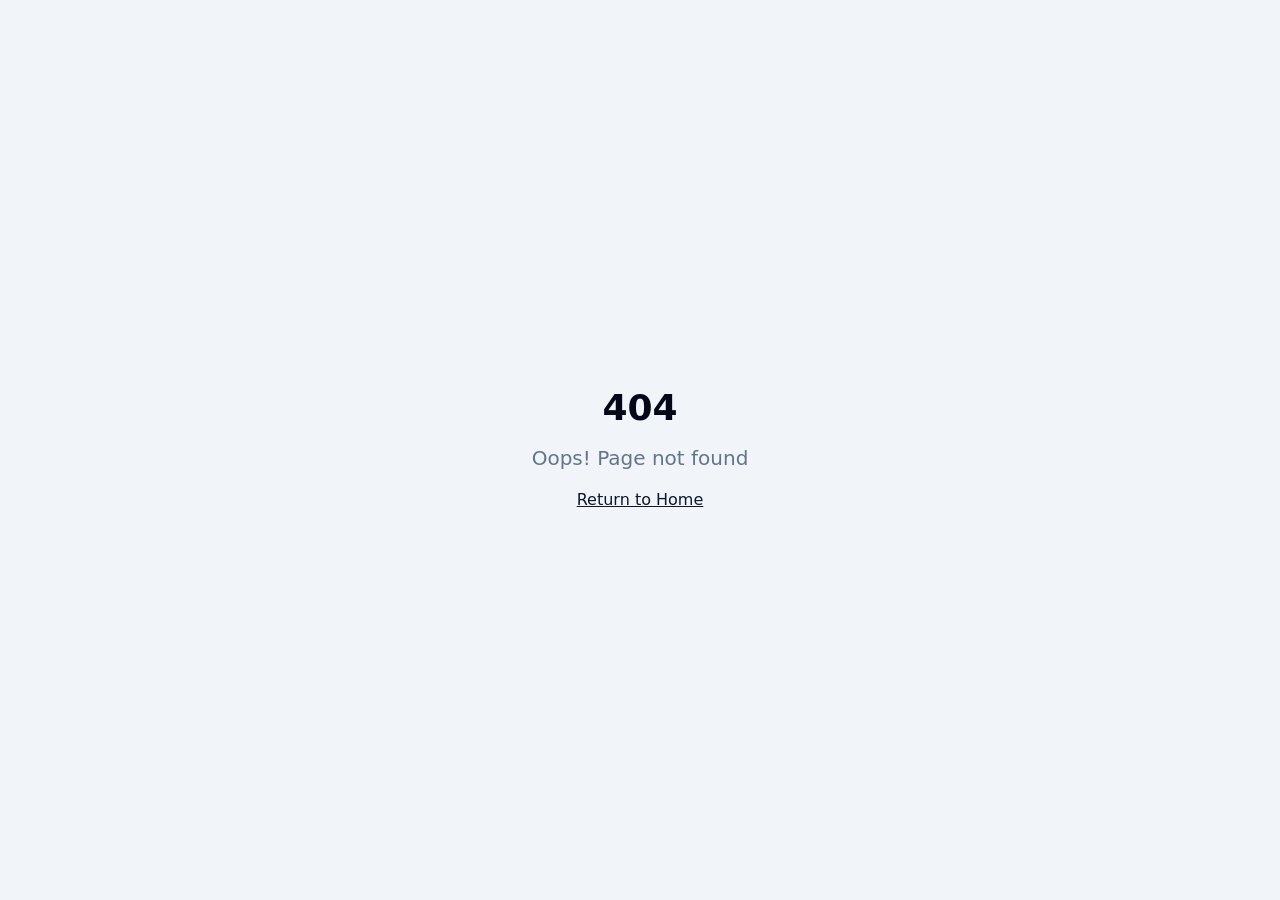
<file: viewer/player/app/index.html>
<!doctype html>
<html lang="en">
  <head>
    <meta charset="UTF-8" />
    <meta name="viewport" content="width=device-width, initial-scale=1.0" />
    <!-- TODO: Set the document title to the name of your application -->
    <title>Vibium Player</title>
    <meta name="description" content="Play back and inspect browser automation recordings">
    <meta name="author" content="Vibium" />

    
    
    <meta property="og:type" content="website" />
    <meta property="og:image" content="https://pub-bb2e103a32db4e198524a2e9ed8f35b4.r2.dev/400d5d9c-b3a6-4e64-80fd-653072653abe/id-preview-58968960--30c5ecdb-5b1b-42ac-b544-f3c890743011.lovable.app-1772336003789.png">

    <meta name="twitter:card" content="summary_large_image" />
    <meta name="twitter:site" content="@Lovable" />
    <meta name="twitter:image" content="https://pub-bb2e103a32db4e198524a2e9ed8f35b4.r2.dev/400d5d9c-b3a6-4e64-80fd-653072653abe/id-preview-58968960--30c5ecdb-5b1b-42ac-b544-f3c890743011.lovable.app-1772336003789.png">
    <meta property="og:title" content="Vibium Player">
  <meta name="twitter:title" content="Vibium Player">
  <meta property="og:description" content="Play back and inspect browser automation recordings">
  <meta name="twitter:description" content="Play back and inspect browser automation recordings">
  <script type="module" crossorigin src="/viewer/player/app/assets/index-D83SPZZI.js"></script>
  <link rel="stylesheet" crossorigin href="/viewer/player/app/assets/index-Civh03fK.css">
</head>

  <body>
    <div id="root"></div>
  </body>
</html>
</file>
<file: viewer/player/app/assets/index-Civh03fK.css>
*,:before,:after{--tw-border-spacing-x: 0;--tw-border-spacing-y: 0;--tw-translate-x: 0;--tw-translate-y: 0;--tw-rotate: 0;--tw-skew-x: 0;--tw-skew-y: 0;--tw-scale-x: 1;--tw-scale-y: 1;--tw-pan-x: ;--tw-pan-y: ;--tw-pinch-zoom: ;--tw-scroll-snap-strictness: proximity;--tw-gradient-from-position: ;--tw-gradient-via-position: ;--tw-gradient-to-position: ;--tw-ordinal: ;--tw-slashed-zero: ;--tw-numeric-figure: ;--tw-numeric-spacing: ;--tw-numeric-fraction: ;--tw-ring-inset: ;--tw-ring-offset-width: 0px;--tw-ring-offset-color: #fff;--tw-ring-color: rgb(59 130 246 / .5);--tw-ring-offset-shadow: 0 0 #0000;--tw-ring-shadow: 0 0 #0000;--tw-shadow: 0 0 #0000;--tw-shadow-colored: 0 0 #0000;--tw-blur: ;--tw-brightness: ;--tw-contrast: ;--tw-grayscale: ;--tw-hue-rotate: ;--tw-invert: ;--tw-saturate: ;--tw-sepia: ;--tw-drop-shadow: ;--tw-backdrop-blur: ;--tw-backdrop-brightness: ;--tw-backdrop-contrast: ;--tw-backdrop-grayscale: ;--tw-backdrop-hue-rotate: ;--tw-backdrop-invert: ;--tw-backdrop-opacity: ;--tw-backdrop-saturate: ;--tw-backdrop-sepia: ;--tw-contain-size: ;--tw-contain-layout: ;--tw-contain-paint: ;--tw-contain-style: }::backdrop{--tw-border-spacing-x: 0;--tw-border-spacing-y: 0;--tw-translate-x: 0;--tw-translate-y: 0;--tw-rotate: 0;--tw-skew-x: 0;--tw-skew-y: 0;--tw-scale-x: 1;--tw-scale-y: 1;--tw-pan-x: ;--tw-pan-y: ;--tw-pinch-zoom: ;--tw-scroll-snap-strictness: proximity;--tw-gradient-from-position: ;--tw-gradient-via-position: ;--tw-gradient-to-position: ;--tw-ordinal: ;--tw-slashed-zero: ;--tw-numeric-figure: ;--tw-numeric-spacing: ;--tw-numeric-fraction: ;--tw-ring-inset: ;--tw-ring-offset-width: 0px;--tw-ring-offset-color: #fff;--tw-ring-color: rgb(59 130 246 / .5);--tw-ring-offset-shadow: 0 0 #0000;--tw-ring-shadow: 0 0 #0000;--tw-shadow: 0 0 #0000;--tw-shadow-colored: 0 0 #0000;--tw-blur: ;--tw-brightness: ;--tw-contrast: ;--tw-grayscale: ;--tw-hue-rotate: ;--tw-invert: ;--tw-saturate: ;--tw-sepia: ;--tw-drop-shadow: ;--tw-backdrop-blur: ;--tw-backdrop-brightness: ;--tw-backdrop-contrast: ;--tw-backdrop-grayscale: ;--tw-backdrop-hue-rotate: ;--tw-backdrop-invert: ;--tw-backdrop-opacity: ;--tw-backdrop-saturate: ;--tw-backdrop-sepia: ;--tw-contain-size: ;--tw-contain-layout: ;--tw-contain-paint: ;--tw-contain-style: }*,:before,:after{box-sizing:border-box;border-width:0;border-style:solid;border-color:#e5e7eb}:before,:after{--tw-content: ""}html,:host{line-height:1.5;-webkit-text-size-adjust:100%;-moz-tab-size:4;-o-tab-size:4;tab-size:4;font-family:ui-sans-serif,system-ui,sans-serif,"Apple Color Emoji","Segoe UI Emoji",Segoe UI Symbol,"Noto Color Emoji";font-feature-settings:normal;font-variation-settings:normal;-webkit-tap-highlight-color:transparent}body{margin:0;line-height:inherit}hr{height:0;color:inherit;border-top-width:1px}abbr:where([title]){-webkit-text-decoration:underline dotted;text-decoration:underline dotted}h1,h2,h3,h4,h5,h6{font-size:inherit;font-weight:inherit}a{color:inherit;text-decoration:inherit}b,strong{font-weight:bolder}code,kbd,samp,pre{font-family:ui-monospace,SFMono-Regular,Menlo,Monaco,Consolas,Liberation Mono,Courier New,monospace;font-feature-settings:normal;font-variation-settings:normal;font-size:1em}small{font-size:80%}sub,sup{font-size:75%;line-height:0;position:relative;vertical-align:baseline}sub{bottom:-.25em}sup{top:-.5em}table{text-indent:0;border-color:inherit;border-collapse:collapse}button,input,optgroup,select,textarea{font-family:inherit;font-feature-settings:inherit;font-variation-settings:inherit;font-size:100%;font-weight:inherit;line-height:inherit;letter-spacing:inherit;color:inherit;margin:0;padding:0}button,select{text-transform:none}button,input:where([type=button]),input:where([type=reset]),input:where([type=submit]){-webkit-appearance:button;background-color:transparent;background-image:none}:-moz-focusring{outline:auto}:-moz-ui-invalid{box-shadow:none}progress{vertical-align:baseline}::-webkit-inner-spin-button,::-webkit-outer-spin-button{height:auto}[type=search]{-webkit-appearance:textfield;outline-offset:-2px}::-webkit-search-decoration{-webkit-appearance:none}::-webkit-file-upload-button{-webkit-appearance:button;font:inherit}summary{display:list-item}blockquote,dl,dd,h1,h2,h3,h4,h5,h6,hr,figure,p,pre{margin:0}fieldset{margin:0;padding:0}legend{padding:0}ol,ul,menu{list-style:none;margin:0;padding:0}dialog{padding:0}textarea{resize:vertical}input::-moz-placeholder,textarea::-moz-placeholder{opacity:1;color:#9ca3af}input::placeholder,textarea::placeholder{opacity:1;color:#9ca3af}button,[role=button]{cursor:pointer}:disabled{cursor:default}img,svg,video,canvas,audio,iframe,embed,object{display:block;vertical-align:middle}img,video{max-width:100%;height:auto}[hidden]:where(:not([hidden=until-found])){display:none}:root{--background: 0 0% 100%;--foreground: 222.2 84% 4.9%;--card: 0 0% 100%;--card-foreground: 222.2 84% 4.9%;--popover: 0 0% 100%;--popover-foreground: 222.2 84% 4.9%;--primary: 222.2 47.4% 11.2%;--primary-foreground: 210 40% 98%;--secondary: 210 40% 96.1%;--secondary-foreground: 222.2 47.4% 11.2%;--muted: 210 40% 96.1%;--muted-foreground: 215.4 16.3% 46.9%;--accent: 210 40% 96.1%;--accent-foreground: 222.2 47.4% 11.2%;--destructive: 0 84.2% 60.2%;--destructive-foreground: 210 40% 98%;--border: 214.3 31.8% 91.4%;--input: 214.3 31.8% 91.4%;--ring: 222.2 84% 4.9%;--radius: .5rem;--sidebar-background: 0 0% 98%;--sidebar-foreground: 240 5.3% 26.1%;--sidebar-primary: 240 5.9% 10%;--sidebar-primary-foreground: 0 0% 98%;--sidebar-accent: 240 4.8% 95.9%;--sidebar-accent-foreground: 240 5.9% 10%;--sidebar-border: 220 13% 91%;--sidebar-ring: 217.2 91.2% 59.8%}.dark{--background: 222.2 84% 4.9%;--foreground: 210 40% 98%;--card: 222.2 84% 4.9%;--card-foreground: 210 40% 98%;--popover: 222.2 84% 4.9%;--popover-foreground: 210 40% 98%;--primary: 210 40% 98%;--primary-foreground: 222.2 47.4% 11.2%;--secondary: 217.2 32.6% 17.5%;--secondary-foreground: 210 40% 98%;--muted: 217.2 32.6% 17.5%;--muted-foreground: 215 20.2% 65.1%;--accent: 217.2 32.6% 17.5%;--accent-foreground: 210 40% 98%;--destructive: 0 62.8% 30.6%;--destructive-foreground: 210 40% 98%;--border: 217.2 32.6% 17.5%;--input: 217.2 32.6% 17.5%;--ring: 212.7 26.8% 83.9%;--sidebar-background: 240 5.9% 10%;--sidebar-foreground: 240 4.8% 95.9%;--sidebar-primary: 224.3 76.3% 48%;--sidebar-primary-foreground: 0 0% 100%;--sidebar-accent: 240 3.7% 15.9%;--sidebar-accent-foreground: 240 4.8% 95.9%;--sidebar-border: 240 3.7% 15.9%;--sidebar-ring: 217.2 91.2% 59.8%}*{border-color:hsl(var(--border))}body{background-color:hsl(var(--background));color:hsl(var(--foreground))}.container{width:100%;margin-right:auto;margin-left:auto;padding-right:2rem;padding-left:2rem}@media (min-width: 1400px){.container{max-width:1400px}}.sr-only{position:absolute;width:1px;height:1px;padding:0;margin:-1px;overflow:hidden;clip:rect(0,0,0,0);white-space:nowrap;border-width:0}.pointer-events-none{pointer-events:none}.pointer-events-auto{pointer-events:auto}.visible{visibility:visible}.invisible{visibility:hidden}.static{position:static}.fixed{position:fixed}.absolute{position:absolute}.relative{position:relative}.inset-0{top:0;right:0;bottom:0;left:0}.inset-x-0{left:0;right:0}.inset-y-0{top:0;bottom:0}.-bottom-12{bottom:-3rem}.-left-12{left:-3rem}.-right-12{right:-3rem}.-top-12{top:-3rem}.bottom-0{bottom:0}.left-0{left:0}.left-1{left:.25rem}.left-1\/2{left:50%}.left-2{left:.5rem}.left-\[50\%\]{left:50%}.right-0{right:0}.right-1{right:.25rem}.right-2{right:.5rem}.right-3{right:.75rem}.right-4{right:1rem}.top-0{top:0}.top-1\.5{top:.375rem}.top-1\/2{top:50%}.top-2{top:.5rem}.top-3\.5{top:.875rem}.top-4{top:1rem}.top-\[1px\]{top:1px}.top-\[50\%\]{top:50%}.top-\[60\%\]{top:60%}.top-full{top:100%}.z-10{z-index:10}.z-20{z-index:20}.z-50{z-index:50}.z-\[100\]{z-index:100}.z-\[1\]{z-index:1}.-mx-1{margin-left:-.25rem;margin-right:-.25rem}.mx-2{margin-left:.5rem;margin-right:.5rem}.mx-3\.5{margin-left:.875rem;margin-right:.875rem}.mx-auto{margin-left:auto;margin-right:auto}.my-0\.5{margin-top:.125rem;margin-bottom:.125rem}.my-1{margin-top:.25rem;margin-bottom:.25rem}.-ml-4{margin-left:-1rem}.-mt-4{margin-top:-1rem}.mb-1{margin-bottom:.25rem}.mb-4{margin-bottom:1rem}.ml-1{margin-left:.25rem}.ml-auto{margin-left:auto}.mr-2{margin-right:.5rem}.mt-1\.5{margin-top:.375rem}.mt-2{margin-top:.5rem}.mt-24{margin-top:6rem}.mt-4{margin-top:1rem}.mt-auto{margin-top:auto}.block{display:block}.inline-block{display:inline-block}.inline{display:inline}.flex{display:flex}.inline-flex{display:inline-flex}.table{display:table}.\!grid{display:grid!important}.grid{display:grid}.contents{display:contents}.hidden{display:none}.aspect-square{aspect-ratio:1 / 1}.aspect-video{aspect-ratio:16 / 9}.size-4{width:1rem;height:1rem}.h-1\.5{height:.375rem}.h-10{height:2.5rem}.h-11{height:2.75rem}.h-12{height:3rem}.h-2{height:.5rem}.h-2\.5{height:.625rem}.h-3{height:.75rem}.h-3\.5{height:.875rem}.h-4{height:1rem}.h-5{height:1.25rem}.h-6{height:1.5rem}.h-7{height:1.75rem}.h-8{height:2rem}.h-9{height:2.25rem}.h-\[1px\]{height:1px}.h-\[var\(--radix-navigation-menu-viewport-height\)\]{height:var(--radix-navigation-menu-viewport-height)}.h-\[var\(--radix-select-trigger-height\)\]{height:var(--radix-select-trigger-height)}.h-auto{height:auto}.h-full{height:100%}.h-px{height:1px}.h-svh{height:100svh}.max-h-96{max-height:24rem}.max-h-\[300px\]{max-height:300px}.max-h-screen{max-height:100vh}.min-h-0{min-height:0px}.min-h-\[80px\]{min-height:80px}.min-h-screen{min-height:100vh}.min-h-svh{min-height:100svh}.w-0{width:0px}.w-1{width:.25rem}.w-10{width:2.5rem}.w-11{width:2.75rem}.w-2{width:.5rem}.w-2\.5{width:.625rem}.w-3{width:.75rem}.w-3\.5{width:.875rem}.w-3\/4{width:75%}.w-4{width:1rem}.w-5{width:1.25rem}.w-64{width:16rem}.w-7{width:1.75rem}.w-72{width:18rem}.w-8{width:2rem}.w-9{width:2.25rem}.w-\[--sidebar-width\]{width:var(--sidebar-width)}.w-\[100px\]{width:100px}.w-\[1px\]{width:1px}.w-auto{width:auto}.w-full{width:100%}.w-max{width:-moz-max-content;width:max-content}.w-px{width:1px}.min-w-0{min-width:0px}.min-w-5{min-width:1.25rem}.min-w-\[12rem\]{min-width:12rem}.min-w-\[8rem\]{min-width:8rem}.min-w-\[var\(--radix-select-trigger-width\)\]{min-width:var(--radix-select-trigger-width)}.max-w-\[--skeleton-width\]{max-width:var(--skeleton-width)}.max-w-lg{max-width:32rem}.max-w-max{max-width:-moz-max-content;max-width:max-content}.flex-1{flex:1 1 0%}.shrink-0{flex-shrink:0}.grow{flex-grow:1}.grow-0{flex-grow:0}.basis-full{flex-basis:100%}.caption-bottom{caption-side:bottom}.border-collapse{border-collapse:collapse}.-translate-x-1\/2{--tw-translate-x: -50%;transform:translate(var(--tw-translate-x),var(--tw-translate-y)) rotate(var(--tw-rotate)) skew(var(--tw-skew-x)) skewY(var(--tw-skew-y)) scaleX(var(--tw-scale-x)) scaleY(var(--tw-scale-y))}.-translate-x-px{--tw-translate-x: -1px;transform:translate(var(--tw-translate-x),var(--tw-translate-y)) rotate(var(--tw-rotate)) skew(var(--tw-skew-x)) skewY(var(--tw-skew-y)) scaleX(var(--tw-scale-x)) scaleY(var(--tw-scale-y))}.-translate-y-1\/2{--tw-translate-y: -50%;transform:translate(var(--tw-translate-x),var(--tw-translate-y)) rotate(var(--tw-rotate)) skew(var(--tw-skew-x)) skewY(var(--tw-skew-y)) scaleX(var(--tw-scale-x)) scaleY(var(--tw-scale-y))}.translate-x-\[-50\%\]{--tw-translate-x: -50%;transform:translate(var(--tw-translate-x),var(--tw-translate-y)) rotate(var(--tw-rotate)) skew(var(--tw-skew-x)) skewY(var(--tw-skew-y)) scaleX(var(--tw-scale-x)) scaleY(var(--tw-scale-y))}.translate-x-px{--tw-translate-x: 1px;transform:translate(var(--tw-translate-x),var(--tw-translate-y)) rotate(var(--tw-rotate)) skew(var(--tw-skew-x)) skewY(var(--tw-skew-y)) scaleX(var(--tw-scale-x)) scaleY(var(--tw-scale-y))}.translate-y-\[-50\%\]{--tw-translate-y: -50%;transform:translate(var(--tw-translate-x),var(--tw-translate-y)) rotate(var(--tw-rotate)) skew(var(--tw-skew-x)) skewY(var(--tw-skew-y)) scaleX(var(--tw-scale-x)) scaleY(var(--tw-scale-y))}.rotate-45{--tw-rotate: 45deg;transform:translate(var(--tw-translate-x),var(--tw-translate-y)) rotate(var(--tw-rotate)) skew(var(--tw-skew-x)) skewY(var(--tw-skew-y)) scaleX(var(--tw-scale-x)) scaleY(var(--tw-scale-y))}.rotate-90{--tw-rotate: 90deg;transform:translate(var(--tw-translate-x),var(--tw-translate-y)) rotate(var(--tw-rotate)) skew(var(--tw-skew-x)) skewY(var(--tw-skew-y)) scaleX(var(--tw-scale-x)) scaleY(var(--tw-scale-y))}.transform{transform:translate(var(--tw-translate-x),var(--tw-translate-y)) rotate(var(--tw-rotate)) skew(var(--tw-skew-x)) skewY(var(--tw-skew-y)) scaleX(var(--tw-scale-x)) scaleY(var(--tw-scale-y))}@keyframes pulse{50%{opacity:.5}}.animate-pulse{animation:pulse 2s cubic-bezier(.4,0,.6,1) infinite}.cursor-default{cursor:default}.cursor-pointer{cursor:pointer}.touch-none{touch-action:none}.select-none{-webkit-user-select:none;-moz-user-select:none;user-select:none}.resize{resize:both}.list-none{list-style-type:none}.flex-row{flex-direction:row}.flex-col{flex-direction:column}.flex-col-reverse{flex-direction:column-reverse}.flex-wrap{flex-wrap:wrap}.items-start{align-items:flex-start}.items-end{align-items:flex-end}.items-center{align-items:center}.items-stretch{align-items:stretch}.justify-center{justify-content:center}.justify-between{justify-content:space-between}.gap-1{gap:.25rem}.gap-1\.5{gap:.375rem}.gap-2{gap:.5rem}.gap-4{gap:1rem}.space-x-1>:not([hidden])~:not([hidden]){--tw-space-x-reverse: 0;margin-right:calc(.25rem * var(--tw-space-x-reverse));margin-left:calc(.25rem * calc(1 - var(--tw-space-x-reverse)))}.space-x-4>:not([hidden])~:not([hidden]){--tw-space-x-reverse: 0;margin-right:calc(1rem * var(--tw-space-x-reverse));margin-left:calc(1rem * calc(1 - var(--tw-space-x-reverse)))}.space-y-1>:not([hidden])~:not([hidden]){--tw-space-y-reverse: 0;margin-top:calc(.25rem * calc(1 - var(--tw-space-y-reverse)));margin-bottom:calc(.25rem * var(--tw-space-y-reverse))}.space-y-1\.5>:not([hidden])~:not([hidden]){--tw-space-y-reverse: 0;margin-top:calc(.375rem * calc(1 - var(--tw-space-y-reverse)));margin-bottom:calc(.375rem * var(--tw-space-y-reverse))}.space-y-2>:not([hidden])~:not([hidden]){--tw-space-y-reverse: 0;margin-top:calc(.5rem * calc(1 - var(--tw-space-y-reverse)));margin-bottom:calc(.5rem * var(--tw-space-y-reverse))}.space-y-4>:not([hidden])~:not([hidden]){--tw-space-y-reverse: 0;margin-top:calc(1rem * calc(1 - var(--tw-space-y-reverse)));margin-bottom:calc(1rem * var(--tw-space-y-reverse))}.overflow-auto{overflow:auto}.overflow-hidden{overflow:hidden}.overflow-y-auto{overflow-y:auto}.overflow-x-hidden{overflow-x:hidden}.whitespace-nowrap{white-space:nowrap}.break-words{overflow-wrap:break-word}.rounded-\[2px\]{border-radius:2px}.rounded-\[inherit\]{border-radius:inherit}.rounded-full{border-radius:9999px}.rounded-lg{border-radius:var(--radius)}.rounded-md{border-radius:calc(var(--radius) - 2px)}.rounded-sm{border-radius:calc(var(--radius) - 4px)}.rounded-t-\[10px\]{border-top-left-radius:10px;border-top-right-radius:10px}.rounded-tl-sm{border-top-left-radius:calc(var(--radius) - 4px)}.border{border-width:1px}.border-2{border-width:2px}.border-\[1\.5px\]{border-width:1.5px}.border-y{border-top-width:1px;border-bottom-width:1px}.border-b{border-bottom-width:1px}.border-l{border-left-width:1px}.border-r{border-right-width:1px}.border-t{border-top-width:1px}.border-dashed{border-style:dashed}.border-\[--color-border\]{border-color:var(--color-border)}.border-border\/50{border-color:hsl(var(--border) / .5)}.border-destructive{border-color:hsl(var(--destructive))}.border-destructive\/50{border-color:hsl(var(--destructive) / .5)}.border-input{border-color:hsl(var(--input))}.border-primary{border-color:hsl(var(--primary))}.border-sidebar-border{border-color:hsl(var(--sidebar-border))}.border-transparent{border-color:transparent}.border-l-transparent{border-left-color:transparent}.border-t-transparent{border-top-color:transparent}.bg-\[--color-bg\]{background-color:var(--color-bg)}.bg-accent{background-color:hsl(var(--accent))}.bg-background{background-color:hsl(var(--background))}.bg-black\/80{background-color:#000c}.bg-border{background-color:hsl(var(--border))}.bg-card{background-color:hsl(var(--card))}.bg-destructive{background-color:hsl(var(--destructive))}.bg-foreground{background-color:hsl(var(--foreground))}.bg-muted{background-color:hsl(var(--muted))}.bg-muted\/50{background-color:hsl(var(--muted) / .5)}.bg-popover{background-color:hsl(var(--popover))}.bg-primary{background-color:hsl(var(--primary))}.bg-secondary{background-color:hsl(var(--secondary))}.bg-sidebar{background-color:hsl(var(--sidebar-background))}.bg-sidebar-border{background-color:hsl(var(--sidebar-border))}.bg-transparent{background-color:transparent}.fill-current{fill:currentColor}.p-0{padding:0}.p-1{padding:.25rem}.p-2{padding:.5rem}.p-3{padding:.75rem}.p-4{padding:1rem}.p-6{padding:1.5rem}.p-\[1px\]{padding:1px}.px-1{padding-left:.25rem;padding-right:.25rem}.px-2{padding-left:.5rem;padding-right:.5rem}.px-2\.5{padding-left:.625rem;padding-right:.625rem}.px-3{padding-left:.75rem;padding-right:.75rem}.px-4{padding-left:1rem;padding-right:1rem}.px-5{padding-left:1.25rem;padding-right:1.25rem}.px-8{padding-left:2rem;padding-right:2rem}.py-0\.5{padding-top:.125rem;padding-bottom:.125rem}.py-1{padding-top:.25rem;padding-bottom:.25rem}.py-1\.5{padding-top:.375rem;padding-bottom:.375rem}.py-2{padding-top:.5rem;padding-bottom:.5rem}.py-3{padding-top:.75rem;padding-bottom:.75rem}.py-4{padding-top:1rem;padding-bottom:1rem}.py-6{padding-top:1.5rem;padding-bottom:1.5rem}.pb-3{padding-bottom:.75rem}.pb-4{padding-bottom:1rem}.pl-2\.5{padding-left:.625rem}.pl-4{padding-left:1rem}.pl-8{padding-left:2rem}.pr-2{padding-right:.5rem}.pr-2\.5{padding-right:.625rem}.pr-8{padding-right:2rem}.pt-0{padding-top:0}.pt-1{padding-top:.25rem}.pt-3{padding-top:.75rem}.pt-4{padding-top:1rem}.text-left{text-align:left}.text-center{text-align:center}.align-middle{vertical-align:middle}.font-mono{font-family:ui-monospace,SFMono-Regular,Menlo,Monaco,Consolas,Liberation Mono,Courier New,monospace}.text-2xl{font-size:1.5rem;line-height:2rem}.text-4xl{font-size:2.25rem;line-height:2.5rem}.text-\[0\.8rem\]{font-size:.8rem}.text-base{font-size:1rem;line-height:1.5rem}.text-lg{font-size:1.125rem;line-height:1.75rem}.text-sm{font-size:.875rem;line-height:1.25rem}.text-xl{font-size:1.25rem;line-height:1.75rem}.text-xs{font-size:.75rem;line-height:1rem}.font-bold{font-weight:700}.font-medium{font-weight:500}.font-normal{font-weight:400}.font-semibold{font-weight:600}.italic{font-style:italic}.tabular-nums{--tw-numeric-spacing: tabular-nums;font-variant-numeric:var(--tw-ordinal) var(--tw-slashed-zero) var(--tw-numeric-figure) var(--tw-numeric-spacing) var(--tw-numeric-fraction)}.leading-none{line-height:1}.tracking-tight{letter-spacing:-.025em}.tracking-widest{letter-spacing:.1em}.text-accent-foreground{color:hsl(var(--accent-foreground))}.text-card-foreground{color:hsl(var(--card-foreground))}.text-current{color:currentColor}.text-destructive{color:hsl(var(--destructive))}.text-destructive-foreground{color:hsl(var(--destructive-foreground))}.text-foreground{color:hsl(var(--foreground))}.text-foreground\/50{color:hsl(var(--foreground) / .5)}.text-muted-foreground{color:hsl(var(--muted-foreground))}.text-popover-foreground{color:hsl(var(--popover-foreground))}.text-primary{color:hsl(var(--primary))}.text-primary-foreground{color:hsl(var(--primary-foreground))}.text-secondary-foreground{color:hsl(var(--secondary-foreground))}.text-sidebar-foreground{color:hsl(var(--sidebar-foreground))}.text-sidebar-foreground\/70{color:hsl(var(--sidebar-foreground) / .7)}.underline{text-decoration-line:underline}.overline{text-decoration-line:overline}.line-through{text-decoration-line:line-through}.underline-offset-4{text-underline-offset:4px}.opacity-0{opacity:0}.opacity-50{opacity:.5}.opacity-60{opacity:.6}.opacity-70{opacity:.7}.opacity-90{opacity:.9}.shadow-\[0_0_0_1px_hsl\(var\(--sidebar-border\)\)\]{--tw-shadow: 0 0 0 1px hsl(var(--sidebar-border));--tw-shadow-colored: 0 0 0 1px var(--tw-shadow-color);box-shadow:var(--tw-ring-offset-shadow, 0 0 #0000),var(--tw-ring-shadow, 0 0 #0000),var(--tw-shadow)}.shadow-lg{--tw-shadow: 0 10px 15px -3px rgb(0 0 0 / .1), 0 4px 6px -4px rgb(0 0 0 / .1);--tw-shadow-colored: 0 10px 15px -3px var(--tw-shadow-color), 0 4px 6px -4px var(--tw-shadow-color);box-shadow:var(--tw-ring-offset-shadow, 0 0 #0000),var(--tw-ring-shadow, 0 0 #0000),var(--tw-shadow)}.shadow-md{--tw-shadow: 0 4px 6px -1px rgb(0 0 0 / .1), 0 2px 4px -2px rgb(0 0 0 / .1);--tw-shadow-colored: 0 4px 6px -1px var(--tw-shadow-color), 0 2px 4px -2px var(--tw-shadow-color);box-shadow:var(--tw-ring-offset-shadow, 0 0 #0000),var(--tw-ring-shadow, 0 0 #0000),var(--tw-shadow)}.shadow-none{--tw-shadow: 0 0 #0000;--tw-shadow-colored: 0 0 #0000;box-shadow:var(--tw-ring-offset-shadow, 0 0 #0000),var(--tw-ring-shadow, 0 0 #0000),var(--tw-shadow)}.shadow-sm{--tw-shadow: 0 1px 2px 0 rgb(0 0 0 / .05);--tw-shadow-colored: 0 1px 2px 0 var(--tw-shadow-color);box-shadow:var(--tw-ring-offset-shadow, 0 0 #0000),var(--tw-ring-shadow, 0 0 #0000),var(--tw-shadow)}.shadow-xl{--tw-shadow: 0 20px 25px -5px rgb(0 0 0 / .1), 0 8px 10px -6px rgb(0 0 0 / .1);--tw-shadow-colored: 0 20px 25px -5px var(--tw-shadow-color), 0 8px 10px -6px var(--tw-shadow-color);box-shadow:var(--tw-ring-offset-shadow, 0 0 #0000),var(--tw-ring-shadow, 0 0 #0000),var(--tw-shadow)}.outline-none{outline:2px solid transparent;outline-offset:2px}.outline{outline-style:solid}.ring-0{--tw-ring-offset-shadow: var(--tw-ring-inset) 0 0 0 var(--tw-ring-offset-width) var(--tw-ring-offset-color);--tw-ring-shadow: var(--tw-ring-inset) 0 0 0 calc(0px + var(--tw-ring-offset-width)) var(--tw-ring-color);box-shadow:var(--tw-ring-offset-shadow),var(--tw-ring-shadow),var(--tw-shadow, 0 0 #0000)}.ring-2{--tw-ring-offset-shadow: var(--tw-ring-inset) 0 0 0 var(--tw-ring-offset-width) var(--tw-ring-offset-color);--tw-ring-shadow: var(--tw-ring-inset) 0 0 0 calc(2px + var(--tw-ring-offset-width)) var(--tw-ring-color);box-shadow:var(--tw-ring-offset-shadow),var(--tw-ring-shadow),var(--tw-shadow, 0 0 #0000)}.ring-ring{--tw-ring-color: hsl(var(--ring))}.ring-sidebar-ring{--tw-ring-color: hsl(var(--sidebar-ring))}.ring-offset-background{--tw-ring-offset-color: hsl(var(--background))}.invert{--tw-invert: invert(100%);filter:var(--tw-blur) var(--tw-brightness) var(--tw-contrast) var(--tw-grayscale) var(--tw-hue-rotate) var(--tw-invert) var(--tw-saturate) var(--tw-sepia) var(--tw-drop-shadow)}.filter{filter:var(--tw-blur) var(--tw-brightness) var(--tw-contrast) var(--tw-grayscale) var(--tw-hue-rotate) var(--tw-invert) var(--tw-saturate) var(--tw-sepia) var(--tw-drop-shadow)}.transition{transition-property:color,background-color,border-color,text-decoration-color,fill,stroke,opacity,box-shadow,transform,filter,-webkit-backdrop-filter;transition-property:color,background-color,border-color,text-decoration-color,fill,stroke,opacity,box-shadow,transform,filter,backdrop-filter;transition-property:color,background-color,border-color,text-decoration-color,fill,stroke,opacity,box-shadow,transform,filter,backdrop-filter,-webkit-backdrop-filter;transition-timing-function:cubic-bezier(.4,0,.2,1);transition-duration:.15s}.transition-\[left\,right\,width\]{transition-property:left,right,width;transition-timing-function:cubic-bezier(.4,0,.2,1);transition-duration:.15s}.transition-\[margin\,opa\]{transition-property:margin,opa;transition-timing-function:cubic-bezier(.4,0,.2,1);transition-duration:.15s}.transition-\[width\,height\,padding\]{transition-property:width,height,padding;transition-timing-function:cubic-bezier(.4,0,.2,1);transition-duration:.15s}.transition-\[width\]{transition-property:width;transition-timing-function:cubic-bezier(.4,0,.2,1);transition-duration:.15s}.transition-all{transition-property:all;transition-timing-function:cubic-bezier(.4,0,.2,1);transition-duration:.15s}.transition-colors{transition-property:color,background-color,border-color,text-decoration-color,fill,stroke;transition-timing-function:cubic-bezier(.4,0,.2,1);transition-duration:.15s}.transition-opacity{transition-property:opacity;transition-timing-function:cubic-bezier(.4,0,.2,1);transition-duration:.15s}.transition-transform{transition-property:transform;transition-timing-function:cubic-bezier(.4,0,.2,1);transition-duration:.15s}.duration-1000{transition-duration:1s}.duration-200{transition-duration:.2s}.ease-in-out{transition-timing-function:cubic-bezier(.4,0,.2,1)}.ease-linear{transition-timing-function:linear}.ease-out{transition-timing-function:cubic-bezier(0,0,.2,1)}@keyframes enter{0%{opacity:var(--tw-enter-opacity, 1);transform:translate3d(var(--tw-enter-translate-x, 0),var(--tw-enter-translate-y, 0),0) scale3d(var(--tw-enter-scale, 1),var(--tw-enter-scale, 1),var(--tw-enter-scale, 1)) rotate(var(--tw-enter-rotate, 0))}}@keyframes exit{to{opacity:var(--tw-exit-opacity, 1);transform:translate3d(var(--tw-exit-translate-x, 0),var(--tw-exit-translate-y, 0),0) scale3d(var(--tw-exit-scale, 1),var(--tw-exit-scale, 1),var(--tw-exit-scale, 1)) rotate(var(--tw-exit-rotate, 0))}}.animate-in{animation-name:enter;animation-duration:.15s;--tw-enter-opacity: initial;--tw-enter-scale: initial;--tw-enter-rotate: initial;--tw-enter-translate-x: initial;--tw-enter-translate-y: initial}.fade-in-0{--tw-enter-opacity: 0}.fade-in-80{--tw-enter-opacity: .8}.zoom-in-95{--tw-enter-scale: .95}.duration-1000{animation-duration:1s}.duration-200{animation-duration:.2s}.ease-in-out{animation-timing-function:cubic-bezier(.4,0,.2,1)}.ease-linear{animation-timing-function:linear}.ease-out{animation-timing-function:cubic-bezier(0,0,.2,1)}.paused{animation-play-state:paused}@keyframes spin-record{0%{transform:rotate(0)}to{transform:rotate(360deg)}}.file\:border-0::file-selector-button{border-width:0px}.file\:bg-transparent::file-selector-button{background-color:transparent}.file\:text-sm::file-selector-button{font-size:.875rem;line-height:1.25rem}.file\:font-medium::file-selector-button{font-weight:500}.file\:text-foreground::file-selector-button{color:hsl(var(--foreground))}.placeholder\:text-muted-foreground::-moz-placeholder{color:hsl(var(--muted-foreground))}.placeholder\:text-muted-foreground::placeholder{color:hsl(var(--muted-foreground))}.after\:absolute:after{content:var(--tw-content);position:absolute}.after\:-inset-2:after{content:var(--tw-content);top:-.5rem;right:-.5rem;bottom:-.5rem;left:-.5rem}.after\:inset-y-0:after{content:var(--tw-content);top:0;bottom:0}.after\:left-1\/2:after{content:var(--tw-content);left:50%}.after\:w-1:after{content:var(--tw-content);width:.25rem}.after\:w-\[2px\]:after{content:var(--tw-content);width:2px}.after\:-translate-x-1\/2:after{content:var(--tw-content);--tw-translate-x: -50%;transform:translate(var(--tw-translate-x),var(--tw-translate-y)) rotate(var(--tw-rotate)) skew(var(--tw-skew-x)) skewY(var(--tw-skew-y)) scaleX(var(--tw-scale-x)) scaleY(var(--tw-scale-y))}.first\:rounded-l-md:first-child{border-top-left-radius:calc(var(--radius) - 2px);border-bottom-left-radius:calc(var(--radius) - 2px)}.first\:border-l:first-child{border-left-width:1px}.last\:rounded-r-md:last-child{border-top-right-radius:calc(var(--radius) - 2px);border-bottom-right-radius:calc(var(--radius) - 2px)}.focus-within\:relative:focus-within{position:relative}.focus-within\:z-20:focus-within{z-index:20}.hover\:bg-accent:hover{background-color:hsl(var(--accent))}.hover\:bg-destructive\/80:hover{background-color:hsl(var(--destructive) / .8)}.hover\:bg-destructive\/90:hover{background-color:hsl(var(--destructive) / .9)}.hover\:bg-muted:hover{background-color:hsl(var(--muted))}.hover\:bg-muted\/50:hover{background-color:hsl(var(--muted) / .5)}.hover\:bg-primary:hover{background-color:hsl(var(--primary))}.hover\:bg-primary\/80:hover{background-color:hsl(var(--primary) / .8)}.hover\:bg-primary\/90:hover{background-color:hsl(var(--primary) / .9)}.hover\:bg-secondary:hover{background-color:hsl(var(--secondary))}.hover\:bg-secondary\/80:hover{background-color:hsl(var(--secondary) / .8)}.hover\:bg-sidebar-accent:hover{background-color:hsl(var(--sidebar-accent))}.hover\:text-accent-foreground:hover{color:hsl(var(--accent-foreground))}.hover\:text-foreground:hover{color:hsl(var(--foreground))}.hover\:text-muted-foreground:hover{color:hsl(var(--muted-foreground))}.hover\:text-primary-foreground:hover{color:hsl(var(--primary-foreground))}.hover\:text-primary\/90:hover{color:hsl(var(--primary) / .9)}.hover\:text-sidebar-accent-foreground:hover{color:hsl(var(--sidebar-accent-foreground))}.hover\:underline:hover{text-decoration-line:underline}.hover\:opacity-100:hover{opacity:1}.hover\:shadow-\[0_0_0_1px_hsl\(var\(--sidebar-accent\)\)\]:hover{--tw-shadow: 0 0 0 1px hsl(var(--sidebar-accent));--tw-shadow-colored: 0 0 0 1px var(--tw-shadow-color);box-shadow:var(--tw-ring-offset-shadow, 0 0 #0000),var(--tw-ring-shadow, 0 0 #0000),var(--tw-shadow)}.hover\:after\:bg-sidebar-border:hover:after{content:var(--tw-content);background-color:hsl(var(--sidebar-border))}.focus\:bg-accent:focus{background-color:hsl(var(--accent))}.focus\:bg-primary:focus{background-color:hsl(var(--primary))}.focus\:text-accent-foreground:focus{color:hsl(var(--accent-foreground))}.focus\:text-primary-foreground:focus{color:hsl(var(--primary-foreground))}.focus\:opacity-100:focus{opacity:1}.focus\:outline-none:focus{outline:2px solid transparent;outline-offset:2px}.focus\:ring-2:focus{--tw-ring-offset-shadow: var(--tw-ring-inset) 0 0 0 var(--tw-ring-offset-width) var(--tw-ring-offset-color);--tw-ring-shadow: var(--tw-ring-inset) 0 0 0 calc(2px + var(--tw-ring-offset-width)) var(--tw-ring-color);box-shadow:var(--tw-ring-offset-shadow),var(--tw-ring-shadow),var(--tw-shadow, 0 0 #0000)}.focus\:ring-ring:focus{--tw-ring-color: hsl(var(--ring))}.focus\:ring-offset-2:focus{--tw-ring-offset-width: 2px}.focus-visible\:outline-none:focus-visible{outline:2px solid transparent;outline-offset:2px}.focus-visible\:ring-1:focus-visible{--tw-ring-offset-shadow: var(--tw-ring-inset) 0 0 0 var(--tw-ring-offset-width) var(--tw-ring-offset-color);--tw-ring-shadow: var(--tw-ring-inset) 0 0 0 calc(1px + var(--tw-ring-offset-width)) var(--tw-ring-color);box-shadow:var(--tw-ring-offset-shadow),var(--tw-ring-shadow),var(--tw-shadow, 0 0 #0000)}.focus-visible\:ring-2:focus-visible{--tw-ring-offset-shadow: var(--tw-ring-inset) 0 0 0 var(--tw-ring-offset-width) var(--tw-ring-offset-color);--tw-ring-shadow: var(--tw-ring-inset) 0 0 0 calc(2px + var(--tw-ring-offset-width)) var(--tw-ring-color);box-shadow:var(--tw-ring-offset-shadow),var(--tw-ring-shadow),var(--tw-shadow, 0 0 #0000)}.focus-visible\:ring-ring:focus-visible{--tw-ring-color: hsl(var(--ring))}.focus-visible\:ring-sidebar-ring:focus-visible{--tw-ring-color: hsl(var(--sidebar-ring))}.focus-visible\:ring-offset-1:focus-visible{--tw-ring-offset-width: 1px}.focus-visible\:ring-offset-2:focus-visible{--tw-ring-offset-width: 2px}.focus-visible\:ring-offset-background:focus-visible{--tw-ring-offset-color: hsl(var(--background))}.active\:bg-sidebar-accent:active{background-color:hsl(var(--sidebar-accent))}.active\:text-sidebar-accent-foreground:active{color:hsl(var(--sidebar-accent-foreground))}.disabled\:pointer-events-none:disabled{pointer-events:none}.disabled\:cursor-not-allowed:disabled{cursor:not-allowed}.disabled\:opacity-50:disabled{opacity:.5}.group\/menu-item:focus-within .group-focus-within\/menu-item\:opacity-100{opacity:1}.group\/menu-item:hover .group-hover\/menu-item\:opacity-100,.group:hover .group-hover\:opacity-100{opacity:1}.group.destructive .group-\[\.destructive\]\:border-muted\/40{border-color:hsl(var(--muted) / .4)}.group.toaster .group-\[\.toaster\]\:border-border{border-color:hsl(var(--border))}.group.toast .group-\[\.toast\]\:bg-muted{background-color:hsl(var(--muted))}.group.toast .group-\[\.toast\]\:bg-primary{background-color:hsl(var(--primary))}.group.toaster .group-\[\.toaster\]\:bg-background{background-color:hsl(var(--background))}.group.destructive .group-\[\.destructive\]\:text-red-300{--tw-text-opacity: 1;color:rgb(252 165 165 / var(--tw-text-opacity, 1))}.group.toast .group-\[\.toast\]\:text-muted-foreground{color:hsl(var(--muted-foreground))}.group.toast .group-\[\.toast\]\:text-primary-foreground{color:hsl(var(--primary-foreground))}.group.toaster .group-\[\.toaster\]\:text-foreground{color:hsl(var(--foreground))}.group.toaster .group-\[\.toaster\]\:shadow-lg{--tw-shadow: 0 10px 15px -3px rgb(0 0 0 / .1), 0 4px 6px -4px rgb(0 0 0 / .1);--tw-shadow-colored: 0 10px 15px -3px var(--tw-shadow-color), 0 4px 6px -4px var(--tw-shadow-color);box-shadow:var(--tw-ring-offset-shadow, 0 0 #0000),var(--tw-ring-shadow, 0 0 #0000),var(--tw-shadow)}.group.destructive .group-\[\.destructive\]\:hover\:border-destructive\/30:hover{border-color:hsl(var(--destructive) / .3)}.group.destructive .group-\[\.destructive\]\:hover\:bg-destructive:hover{background-color:hsl(var(--destructive))}.group.destructive .group-\[\.destructive\]\:hover\:text-destructive-foreground:hover{color:hsl(var(--destructive-foreground))}.group.destructive .group-\[\.destructive\]\:hover\:text-red-50:hover{--tw-text-opacity: 1;color:rgb(254 242 242 / var(--tw-text-opacity, 1))}.group.destructive .group-\[\.destructive\]\:focus\:ring-destructive:focus{--tw-ring-color: hsl(var(--destructive))}.group.destructive .group-\[\.destructive\]\:focus\:ring-red-400:focus{--tw-ring-opacity: 1;--tw-ring-color: rgb(248 113 113 / var(--tw-ring-opacity, 1))}.group.destructive .group-\[\.destructive\]\:focus\:ring-offset-red-600:focus{--tw-ring-offset-color: #dc2626}.peer\/menu-button:hover~.peer-hover\/menu-button\:text-sidebar-accent-foreground{color:hsl(var(--sidebar-accent-foreground))}.peer:disabled~.peer-disabled\:cursor-not-allowed{cursor:not-allowed}.peer:disabled~.peer-disabled\:opacity-70{opacity:.7}.has-\[\[data-variant\=inset\]\]\:bg-sidebar:has([data-variant=inset]){background-color:hsl(var(--sidebar-background))}.has-\[\:disabled\]\:opacity-50:has(:disabled){opacity:.5}.group\/menu-item:has([data-sidebar=menu-action]) .group-has-\[\[data-sidebar\=menu-action\]\]\/menu-item\:pr-8{padding-right:2rem}.aria-disabled\:pointer-events-none[aria-disabled=true]{pointer-events:none}.aria-disabled\:opacity-50[aria-disabled=true]{opacity:.5}.aria-selected\:bg-accent[aria-selected=true]{background-color:hsl(var(--accent))}.aria-selected\:bg-accent\/50[aria-selected=true]{background-color:hsl(var(--accent) / .5)}.aria-selected\:text-accent-foreground[aria-selected=true]{color:hsl(var(--accent-foreground))}.aria-selected\:text-muted-foreground[aria-selected=true]{color:hsl(var(--muted-foreground))}.aria-selected\:opacity-100[aria-selected=true]{opacity:1}.aria-selected\:opacity-30[aria-selected=true]{opacity:.3}.data-\[disabled\=true\]\:pointer-events-none[data-disabled=true],.data-\[disabled\]\:pointer-events-none[data-disabled]{pointer-events:none}.data-\[panel-group-direction\=vertical\]\:h-px[data-panel-group-direction=vertical]{height:1px}.data-\[panel-group-direction\=vertical\]\:w-full[data-panel-group-direction=vertical]{width:100%}.data-\[side\=bottom\]\:translate-y-1[data-side=bottom]{--tw-translate-y: .25rem;transform:translate(var(--tw-translate-x),var(--tw-translate-y)) rotate(var(--tw-rotate)) skew(var(--tw-skew-x)) skewY(var(--tw-skew-y)) scaleX(var(--tw-scale-x)) scaleY(var(--tw-scale-y))}.data-\[side\=left\]\:-translate-x-1[data-side=left]{--tw-translate-x: -.25rem;transform:translate(var(--tw-translate-x),var(--tw-translate-y)) rotate(var(--tw-rotate)) skew(var(--tw-skew-x)) skewY(var(--tw-skew-y)) scaleX(var(--tw-scale-x)) scaleY(var(--tw-scale-y))}.data-\[side\=right\]\:translate-x-1[data-side=right]{--tw-translate-x: .25rem;transform:translate(var(--tw-translate-x),var(--tw-translate-y)) rotate(var(--tw-rotate)) skew(var(--tw-skew-x)) skewY(var(--tw-skew-y)) scaleX(var(--tw-scale-x)) scaleY(var(--tw-scale-y))}.data-\[side\=top\]\:-translate-y-1[data-side=top]{--tw-translate-y: -.25rem;transform:translate(var(--tw-translate-x),var(--tw-translate-y)) rotate(var(--tw-rotate)) skew(var(--tw-skew-x)) skewY(var(--tw-skew-y)) scaleX(var(--tw-scale-x)) scaleY(var(--tw-scale-y))}.data-\[state\=checked\]\:translate-x-5[data-state=checked]{--tw-translate-x: 1.25rem;transform:translate(var(--tw-translate-x),var(--tw-translate-y)) rotate(var(--tw-rotate)) skew(var(--tw-skew-x)) skewY(var(--tw-skew-y)) scaleX(var(--tw-scale-x)) scaleY(var(--tw-scale-y))}.data-\[state\=unchecked\]\:translate-x-0[data-state=unchecked],.data-\[swipe\=cancel\]\:translate-x-0[data-swipe=cancel]{--tw-translate-x: 0px;transform:translate(var(--tw-translate-x),var(--tw-translate-y)) rotate(var(--tw-rotate)) skew(var(--tw-skew-x)) skewY(var(--tw-skew-y)) scaleX(var(--tw-scale-x)) scaleY(var(--tw-scale-y))}.data-\[swipe\=end\]\:translate-x-\[var\(--radix-toast-swipe-end-x\)\][data-swipe=end]{--tw-translate-x: var(--radix-toast-swipe-end-x);transform:translate(var(--tw-translate-x),var(--tw-translate-y)) rotate(var(--tw-rotate)) skew(var(--tw-skew-x)) skewY(var(--tw-skew-y)) scaleX(var(--tw-scale-x)) scaleY(var(--tw-scale-y))}.data-\[swipe\=move\]\:translate-x-\[var\(--radix-toast-swipe-move-x\)\][data-swipe=move]{--tw-translate-x: var(--radix-toast-swipe-move-x);transform:translate(var(--tw-translate-x),var(--tw-translate-y)) rotate(var(--tw-rotate)) skew(var(--tw-skew-x)) skewY(var(--tw-skew-y)) scaleX(var(--tw-scale-x)) scaleY(var(--tw-scale-y))}@keyframes accordion-up{0%{height:var(--radix-accordion-content-height)}to{height:0}}.data-\[state\=closed\]\:animate-accordion-up[data-state=closed]{animation:accordion-up .2s ease-out}@keyframes accordion-down{0%{height:0}to{height:var(--radix-accordion-content-height)}}.data-\[state\=open\]\:animate-accordion-down[data-state=open]{animation:accordion-down .2s ease-out}.data-\[panel-group-direction\=vertical\]\:flex-col[data-panel-group-direction=vertical]{flex-direction:column}.data-\[active\=true\]\:bg-sidebar-accent[data-active=true]{background-color:hsl(var(--sidebar-accent))}.data-\[active\]\:bg-accent\/50[data-active]{background-color:hsl(var(--accent) / .5)}.data-\[selected\=\'true\'\]\:bg-accent[data-selected=true]{background-color:hsl(var(--accent))}.data-\[state\=active\]\:bg-background[data-state=active]{background-color:hsl(var(--background))}.data-\[state\=checked\]\:bg-primary[data-state=checked]{background-color:hsl(var(--primary))}.data-\[state\=on\]\:bg-accent[data-state=on],.data-\[state\=open\]\:bg-accent[data-state=open]{background-color:hsl(var(--accent))}.data-\[state\=open\]\:bg-accent\/50[data-state=open]{background-color:hsl(var(--accent) / .5)}.data-\[state\=open\]\:bg-secondary[data-state=open]{background-color:hsl(var(--secondary))}.data-\[state\=selected\]\:bg-muted[data-state=selected]{background-color:hsl(var(--muted))}.data-\[state\=unchecked\]\:bg-input[data-state=unchecked]{background-color:hsl(var(--input))}.data-\[active\=true\]\:font-medium[data-active=true]{font-weight:500}.data-\[active\=true\]\:text-sidebar-accent-foreground[data-active=true]{color:hsl(var(--sidebar-accent-foreground))}.data-\[selected\=true\]\:text-accent-foreground[data-selected=true]{color:hsl(var(--accent-foreground))}.data-\[state\=active\]\:text-foreground[data-state=active]{color:hsl(var(--foreground))}.data-\[state\=checked\]\:text-primary-foreground[data-state=checked]{color:hsl(var(--primary-foreground))}.data-\[state\=on\]\:text-accent-foreground[data-state=on],.data-\[state\=open\]\:text-accent-foreground[data-state=open]{color:hsl(var(--accent-foreground))}.data-\[state\=open\]\:text-muted-foreground[data-state=open]{color:hsl(var(--muted-foreground))}.data-\[disabled\=true\]\:opacity-50[data-disabled=true],.data-\[disabled\]\:opacity-50[data-disabled]{opacity:.5}.data-\[state\=open\]\:opacity-100[data-state=open]{opacity:1}.data-\[state\=active\]\:shadow-sm[data-state=active]{--tw-shadow: 0 1px 2px 0 rgb(0 0 0 / .05);--tw-shadow-colored: 0 1px 2px 0 var(--tw-shadow-color);box-shadow:var(--tw-ring-offset-shadow, 0 0 #0000),var(--tw-ring-shadow, 0 0 #0000),var(--tw-shadow)}.data-\[swipe\=move\]\:transition-none[data-swipe=move]{transition-property:none}.data-\[state\=closed\]\:duration-300[data-state=closed]{transition-duration:.3s}.data-\[state\=open\]\:duration-500[data-state=open]{transition-duration:.5s}.data-\[motion\^\=from-\]\:animate-in[data-motion^=from-],.data-\[state\=open\]\:animate-in[data-state=open],.data-\[state\=visible\]\:animate-in[data-state=visible]{animation-name:enter;animation-duration:.15s;--tw-enter-opacity: initial;--tw-enter-scale: initial;--tw-enter-rotate: initial;--tw-enter-translate-x: initial;--tw-enter-translate-y: initial}.data-\[motion\^\=to-\]\:animate-out[data-motion^=to-],.data-\[state\=closed\]\:animate-out[data-state=closed],.data-\[state\=hidden\]\:animate-out[data-state=hidden],.data-\[swipe\=end\]\:animate-out[data-swipe=end]{animation-name:exit;animation-duration:.15s;--tw-exit-opacity: initial;--tw-exit-scale: initial;--tw-exit-rotate: initial;--tw-exit-translate-x: initial;--tw-exit-translate-y: initial}.data-\[motion\^\=from-\]\:fade-in[data-motion^=from-]{--tw-enter-opacity: 0}.data-\[motion\^\=to-\]\:fade-out[data-motion^=to-],.data-\[state\=closed\]\:fade-out-0[data-state=closed]{--tw-exit-opacity: 0}.data-\[state\=closed\]\:fade-out-80[data-state=closed]{--tw-exit-opacity: .8}.data-\[state\=hidden\]\:fade-out[data-state=hidden]{--tw-exit-opacity: 0}.data-\[state\=open\]\:fade-in-0[data-state=open],.data-\[state\=visible\]\:fade-in[data-state=visible]{--tw-enter-opacity: 0}.data-\[state\=closed\]\:zoom-out-95[data-state=closed]{--tw-exit-scale: .95}.data-\[state\=open\]\:zoom-in-90[data-state=open]{--tw-enter-scale: .9}.data-\[state\=open\]\:zoom-in-95[data-state=open]{--tw-enter-scale: .95}.data-\[motion\=from-end\]\:slide-in-from-right-52[data-motion=from-end]{--tw-enter-translate-x: 13rem}.data-\[motion\=from-start\]\:slide-in-from-left-52[data-motion=from-start]{--tw-enter-translate-x: -13rem}.data-\[motion\=to-end\]\:slide-out-to-right-52[data-motion=to-end]{--tw-exit-translate-x: 13rem}.data-\[motion\=to-start\]\:slide-out-to-left-52[data-motion=to-start]{--tw-exit-translate-x: -13rem}.data-\[side\=bottom\]\:slide-in-from-top-2[data-side=bottom]{--tw-enter-translate-y: -.5rem}.data-\[side\=left\]\:slide-in-from-right-2[data-side=left]{--tw-enter-translate-x: .5rem}.data-\[side\=right\]\:slide-in-from-left-2[data-side=right]{--tw-enter-translate-x: -.5rem}.data-\[side\=top\]\:slide-in-from-bottom-2[data-side=top]{--tw-enter-translate-y: .5rem}.data-\[state\=closed\]\:slide-out-to-bottom[data-state=closed]{--tw-exit-translate-y: 100%}.data-\[state\=closed\]\:slide-out-to-left[data-state=closed]{--tw-exit-translate-x: -100%}.data-\[state\=closed\]\:slide-out-to-left-1\/2[data-state=closed]{--tw-exit-translate-x: -50%}.data-\[state\=closed\]\:slide-out-to-right[data-state=closed],.data-\[state\=closed\]\:slide-out-to-right-full[data-state=closed]{--tw-exit-translate-x: 100%}.data-\[state\=closed\]\:slide-out-to-top[data-state=closed]{--tw-exit-translate-y: -100%}.data-\[state\=closed\]\:slide-out-to-top-\[48\%\][data-state=closed]{--tw-exit-translate-y: -48%}.data-\[state\=open\]\:slide-in-from-bottom[data-state=open]{--tw-enter-translate-y: 100%}.data-\[state\=open\]\:slide-in-from-left[data-state=open]{--tw-enter-translate-x: -100%}.data-\[state\=open\]\:slide-in-from-left-1\/2[data-state=open]{--tw-enter-translate-x: -50%}.data-\[state\=open\]\:slide-in-from-right[data-state=open]{--tw-enter-translate-x: 100%}.data-\[state\=open\]\:slide-in-from-top[data-state=open]{--tw-enter-translate-y: -100%}.data-\[state\=open\]\:slide-in-from-top-\[48\%\][data-state=open]{--tw-enter-translate-y: -48%}.data-\[state\=open\]\:slide-in-from-top-full[data-state=open]{--tw-enter-translate-y: -100%}.data-\[state\=closed\]\:duration-300[data-state=closed]{animation-duration:.3s}.data-\[state\=open\]\:duration-500[data-state=open]{animation-duration:.5s}.data-\[panel-group-direction\=vertical\]\:after\:left-0[data-panel-group-direction=vertical]:after{content:var(--tw-content);left:0}.data-\[panel-group-direction\=vertical\]\:after\:h-1[data-panel-group-direction=vertical]:after{content:var(--tw-content);height:.25rem}.data-\[panel-group-direction\=vertical\]\:after\:w-full[data-panel-group-direction=vertical]:after{content:var(--tw-content);width:100%}.data-\[panel-group-direction\=vertical\]\:after\:-translate-y-1\/2[data-panel-group-direction=vertical]:after{content:var(--tw-content);--tw-translate-y: -50%;transform:translate(var(--tw-translate-x),var(--tw-translate-y)) rotate(var(--tw-rotate)) skew(var(--tw-skew-x)) skewY(var(--tw-skew-y)) scaleX(var(--tw-scale-x)) scaleY(var(--tw-scale-y))}.data-\[panel-group-direction\=vertical\]\:after\:translate-x-0[data-panel-group-direction=vertical]:after{content:var(--tw-content);--tw-translate-x: 0px;transform:translate(var(--tw-translate-x),var(--tw-translate-y)) rotate(var(--tw-rotate)) skew(var(--tw-skew-x)) skewY(var(--tw-skew-y)) scaleX(var(--tw-scale-x)) scaleY(var(--tw-scale-y))}.data-\[state\=open\]\:hover\:bg-sidebar-accent:hover[data-state=open]{background-color:hsl(var(--sidebar-accent))}.data-\[state\=open\]\:hover\:text-sidebar-accent-foreground:hover[data-state=open]{color:hsl(var(--sidebar-accent-foreground))}.group[data-collapsible=offcanvas] .group-data-\[collapsible\=offcanvas\]\:left-\[calc\(var\(--sidebar-width\)\*-1\)\]{left:calc(var(--sidebar-width) * -1)}.group[data-collapsible=offcanvas] .group-data-\[collapsible\=offcanvas\]\:right-\[calc\(var\(--sidebar-width\)\*-1\)\]{right:calc(var(--sidebar-width) * -1)}.group[data-side=left] .group-data-\[side\=left\]\:-right-4{right:-1rem}.group[data-side=right] .group-data-\[side\=right\]\:left-0{left:0}.group[data-collapsible=icon] .group-data-\[collapsible\=icon\]\:-mt-8{margin-top:-2rem}.group[data-collapsible=icon] .group-data-\[collapsible\=icon\]\:hidden{display:none}.group[data-collapsible=icon] .group-data-\[collapsible\=icon\]\:\!size-8{width:2rem!important;height:2rem!important}.group[data-collapsible=icon] .group-data-\[collapsible\=icon\]\:w-\[--sidebar-width-icon\]{width:var(--sidebar-width-icon)}.group[data-collapsible=icon] .group-data-\[collapsible\=icon\]\:w-\[calc\(var\(--sidebar-width-icon\)_\+_theme\(spacing\.4\)\)\]{width:calc(var(--sidebar-width-icon) + 1rem)}.group[data-collapsible=icon] .group-data-\[collapsible\=icon\]\:w-\[calc\(var\(--sidebar-width-icon\)_\+_theme\(spacing\.4\)_\+2px\)\]{width:calc(var(--sidebar-width-icon) + 1rem + 2px)}.group[data-collapsible=offcanvas] .group-data-\[collapsible\=offcanvas\]\:w-0{width:0px}.group[data-collapsible=offcanvas] .group-data-\[collapsible\=offcanvas\]\:translate-x-0{--tw-translate-x: 0px;transform:translate(var(--tw-translate-x),var(--tw-translate-y)) rotate(var(--tw-rotate)) skew(var(--tw-skew-x)) skewY(var(--tw-skew-y)) scaleX(var(--tw-scale-x)) scaleY(var(--tw-scale-y))}.group[data-side=right] .group-data-\[side\=right\]\:rotate-180,.group[data-state=open] .group-data-\[state\=open\]\:rotate-180{--tw-rotate: 180deg;transform:translate(var(--tw-translate-x),var(--tw-translate-y)) rotate(var(--tw-rotate)) skew(var(--tw-skew-x)) skewY(var(--tw-skew-y)) scaleX(var(--tw-scale-x)) scaleY(var(--tw-scale-y))}.group[data-collapsible=icon] .group-data-\[collapsible\=icon\]\:overflow-hidden{overflow:hidden}.group[data-variant=floating] .group-data-\[variant\=floating\]\:rounded-lg{border-radius:var(--radius)}.group[data-variant=floating] .group-data-\[variant\=floating\]\:border{border-width:1px}.group[data-side=left] .group-data-\[side\=left\]\:border-r{border-right-width:1px}.group[data-side=right] .group-data-\[side\=right\]\:border-l{border-left-width:1px}.group[data-variant=floating] .group-data-\[variant\=floating\]\:border-sidebar-border{border-color:hsl(var(--sidebar-border))}.group[data-collapsible=icon] .group-data-\[collapsible\=icon\]\:\!p-0{padding:0!important}.group[data-collapsible=icon] .group-data-\[collapsible\=icon\]\:\!p-2{padding:.5rem!important}.group[data-collapsible=icon] .group-data-\[collapsible\=icon\]\:opacity-0{opacity:0}.group[data-variant=floating] .group-data-\[variant\=floating\]\:shadow{--tw-shadow: 0 1px 3px 0 rgb(0 0 0 / .1), 0 1px 2px -1px rgb(0 0 0 / .1);--tw-shadow-colored: 0 1px 3px 0 var(--tw-shadow-color), 0 1px 2px -1px var(--tw-shadow-color);box-shadow:var(--tw-ring-offset-shadow, 0 0 #0000),var(--tw-ring-shadow, 0 0 #0000),var(--tw-shadow)}.group[data-collapsible=offcanvas] .group-data-\[collapsible\=offcanvas\]\:after\:left-full:after{content:var(--tw-content);left:100%}.group[data-collapsible=offcanvas] .group-data-\[collapsible\=offcanvas\]\:hover\:bg-sidebar:hover{background-color:hsl(var(--sidebar-background))}.peer\/menu-button[data-size=default]~.peer-data-\[size\=default\]\/menu-button\:top-1\.5{top:.375rem}.peer\/menu-button[data-size=lg]~.peer-data-\[size\=lg\]\/menu-button\:top-2\.5{top:.625rem}.peer\/menu-button[data-size=sm]~.peer-data-\[size\=sm\]\/menu-button\:top-1{top:.25rem}.peer[data-variant=inset]~.peer-data-\[variant\=inset\]\:min-h-\[calc\(100svh-theme\(spacing\.4\)\)\]{min-height:calc(100svh - 1rem)}.peer\/menu-button[data-active=true]~.peer-data-\[active\=true\]\/menu-button\:text-sidebar-accent-foreground{color:hsl(var(--sidebar-accent-foreground))}.dark\:border-destructive:is(.dark *){border-color:hsl(var(--destructive))}@media (min-width: 640px){.sm\:bottom-0{bottom:0}.sm\:right-0{right:0}.sm\:top-auto{top:auto}.sm\:mt-0{margin-top:0}.sm\:flex{display:flex}.sm\:max-w-sm{max-width:24rem}.sm\:flex-row{flex-direction:row}.sm\:flex-col{flex-direction:column}.sm\:justify-end{justify-content:flex-end}.sm\:gap-2\.5{gap:.625rem}.sm\:space-x-2>:not([hidden])~:not([hidden]){--tw-space-x-reverse: 0;margin-right:calc(.5rem * var(--tw-space-x-reverse));margin-left:calc(.5rem * calc(1 - var(--tw-space-x-reverse)))}.sm\:space-x-4>:not([hidden])~:not([hidden]){--tw-space-x-reverse: 0;margin-right:calc(1rem * var(--tw-space-x-reverse));margin-left:calc(1rem * calc(1 - var(--tw-space-x-reverse)))}.sm\:space-y-0>:not([hidden])~:not([hidden]){--tw-space-y-reverse: 0;margin-top:calc(0px * calc(1 - var(--tw-space-y-reverse)));margin-bottom:calc(0px * var(--tw-space-y-reverse))}.sm\:rounded-lg{border-radius:var(--radius)}.sm\:text-left{text-align:left}.data-\[state\=open\]\:sm\:slide-in-from-bottom-full[data-state=open]{--tw-enter-translate-y: 100%}}@media (min-width: 768px){.md\:absolute{position:absolute}.md\:block{display:block}.md\:flex{display:flex}.md\:w-\[var\(--radix-navigation-menu-viewport-width\)\]{width:var(--radix-navigation-menu-viewport-width)}.md\:w-auto{width:auto}.md\:max-w-\[420px\]{max-width:420px}.md\:text-sm{font-size:.875rem;line-height:1.25rem}.md\:opacity-0{opacity:0}.after\:md\:hidden:after{content:var(--tw-content);display:none}.peer[data-variant=inset]~.md\:peer-data-\[variant\=inset\]\:m-2{margin:.5rem}.peer[data-state=collapsed][data-variant=inset]~.md\:peer-data-\[state\=collapsed\]\:peer-data-\[variant\=inset\]\:ml-2{margin-left:.5rem}.peer[data-variant=inset]~.md\:peer-data-\[variant\=inset\]\:ml-0{margin-left:0}.peer[data-variant=inset]~.md\:peer-data-\[variant\=inset\]\:rounded-xl{border-radius:.75rem}.peer[data-variant=inset]~.md\:peer-data-\[variant\=inset\]\:shadow{--tw-shadow: 0 1px 3px 0 rgb(0 0 0 / .1), 0 1px 2px -1px rgb(0 0 0 / .1);--tw-shadow-colored: 0 1px 3px 0 var(--tw-shadow-color), 0 1px 2px -1px var(--tw-shadow-color);box-shadow:var(--tw-ring-offset-shadow, 0 0 #0000),var(--tw-ring-shadow, 0 0 #0000),var(--tw-shadow)}}.\[\&\:has\(\[aria-selected\]\)\]\:bg-accent:has([aria-selected]){background-color:hsl(var(--accent))}.first\:\[\&\:has\(\[aria-selected\]\)\]\:rounded-l-md:has([aria-selected]):first-child{border-top-left-radius:calc(var(--radius) - 2px);border-bottom-left-radius:calc(var(--radius) - 2px)}.last\:\[\&\:has\(\[aria-selected\]\)\]\:rounded-r-md:has([aria-selected]):last-child{border-top-right-radius:calc(var(--radius) - 2px);border-bottom-right-radius:calc(var(--radius) - 2px)}.\[\&\:has\(\[aria-selected\]\.day-outside\)\]\:bg-accent\/50:has([aria-selected].day-outside){background-color:hsl(var(--accent) / .5)}.\[\&\:has\(\[aria-selected\]\.day-range-end\)\]\:rounded-r-md:has([aria-selected].day-range-end){border-top-right-radius:calc(var(--radius) - 2px);border-bottom-right-radius:calc(var(--radius) - 2px)}.\[\&\:has\(\[role\=checkbox\]\)\]\:pr-0:has([role=checkbox]){padding-right:0}.\[\&\>button\]\:hidden>button{display:none}.\[\&\>span\:last-child\]\:truncate>span:last-child{overflow:hidden;text-overflow:ellipsis;white-space:nowrap}.\[\&\>span\]\:line-clamp-1>span{overflow:hidden;display:-webkit-box;-webkit-box-orient:vertical;-webkit-line-clamp:1}.\[\&\>svg\+div\]\:translate-y-\[-3px\]>svg+div{--tw-translate-y: -3px;transform:translate(var(--tw-translate-x),var(--tw-translate-y)) rotate(var(--tw-rotate)) skew(var(--tw-skew-x)) skewY(var(--tw-skew-y)) scaleX(var(--tw-scale-x)) scaleY(var(--tw-scale-y))}.\[\&\>svg\]\:absolute>svg{position:absolute}.\[\&\>svg\]\:left-4>svg{left:1rem}.\[\&\>svg\]\:top-4>svg{top:1rem}.\[\&\>svg\]\:size-3\.5>svg{width:.875rem;height:.875rem}.\[\&\>svg\]\:size-4>svg{width:1rem;height:1rem}.\[\&\>svg\]\:h-2\.5>svg{height:.625rem}.\[\&\>svg\]\:h-3>svg{height:.75rem}.\[\&\>svg\]\:w-2\.5>svg{width:.625rem}.\[\&\>svg\]\:w-3>svg{width:.75rem}.\[\&\>svg\]\:shrink-0>svg{flex-shrink:0}.\[\&\>svg\]\:text-destructive>svg{color:hsl(var(--destructive))}.\[\&\>svg\]\:text-foreground>svg{color:hsl(var(--foreground))}.\[\&\>svg\]\:text-muted-foreground>svg{color:hsl(var(--muted-foreground))}.\[\&\>svg\]\:text-sidebar-accent-foreground>svg{color:hsl(var(--sidebar-accent-foreground))}.\[\&\>svg\~\*\]\:pl-7>svg~*{padding-left:1.75rem}.\[\&\>tr\]\:last\:border-b-0:last-child>tr{border-bottom-width:0px}.\[\&\[data-panel-group-direction\=vertical\]\>div\]\:rotate-90[data-panel-group-direction=vertical]>div{--tw-rotate: 90deg;transform:translate(var(--tw-translate-x),var(--tw-translate-y)) rotate(var(--tw-rotate)) skew(var(--tw-skew-x)) skewY(var(--tw-skew-y)) scaleX(var(--tw-scale-x)) scaleY(var(--tw-scale-y))}.\[\&\[data-state\=open\]\>svg\]\:rotate-180[data-state=open]>svg{--tw-rotate: 180deg;transform:translate(var(--tw-translate-x),var(--tw-translate-y)) rotate(var(--tw-rotate)) skew(var(--tw-skew-x)) skewY(var(--tw-skew-y)) scaleX(var(--tw-scale-x)) scaleY(var(--tw-scale-y))}.\[\&_\.recharts-cartesian-axis-tick_text\]\:fill-muted-foreground .recharts-cartesian-axis-tick text{fill:hsl(var(--muted-foreground))}.\[\&_\.recharts-cartesian-grid_line\[stroke\=\'\#ccc\'\]\]\:stroke-border\/50 .recharts-cartesian-grid line[stroke="#ccc"]{stroke:hsl(var(--border) / .5)}.\[\&_\.recharts-curve\.recharts-tooltip-cursor\]\:stroke-border .recharts-curve.recharts-tooltip-cursor{stroke:hsl(var(--border))}.\[\&_\.recharts-dot\[stroke\=\'\#fff\'\]\]\:stroke-transparent .recharts-dot[stroke="#fff"]{stroke:transparent}.\[\&_\.recharts-layer\]\:outline-none .recharts-layer{outline:2px solid transparent;outline-offset:2px}.\[\&_\.recharts-polar-grid_\[stroke\=\'\#ccc\'\]\]\:stroke-border .recharts-polar-grid [stroke="#ccc"]{stroke:hsl(var(--border))}.\[\&_\.recharts-radial-bar-background-sector\]\:fill-muted .recharts-radial-bar-background-sector,.\[\&_\.recharts-rectangle\.recharts-tooltip-cursor\]\:fill-muted .recharts-rectangle.recharts-tooltip-cursor{fill:hsl(var(--muted))}.\[\&_\.recharts-reference-line_\[stroke\=\'\#ccc\'\]\]\:stroke-border .recharts-reference-line [stroke="#ccc"]{stroke:hsl(var(--border))}.\[\&_\.recharts-sector\[stroke\=\'\#fff\'\]\]\:stroke-transparent .recharts-sector[stroke="#fff"]{stroke:transparent}.\[\&_\.recharts-sector\]\:outline-none .recharts-sector,.\[\&_\.recharts-surface\]\:outline-none .recharts-surface{outline:2px solid transparent;outline-offset:2px}.\[\&_\[cmdk-group-heading\]\]\:px-2 [cmdk-group-heading]{padding-left:.5rem;padding-right:.5rem}.\[\&_\[cmdk-group-heading\]\]\:py-1\.5 [cmdk-group-heading]{padding-top:.375rem;padding-bottom:.375rem}.\[\&_\[cmdk-group-heading\]\]\:text-xs [cmdk-group-heading]{font-size:.75rem;line-height:1rem}.\[\&_\[cmdk-group-heading\]\]\:font-medium [cmdk-group-heading]{font-weight:500}.\[\&_\[cmdk-group-heading\]\]\:text-muted-foreground [cmdk-group-heading]{color:hsl(var(--muted-foreground))}.\[\&_\[cmdk-group\]\:not\(\[hidden\]\)_\~\[cmdk-group\]\]\:pt-0 [cmdk-group]:not([hidden])~[cmdk-group]{padding-top:0}.\[\&_\[cmdk-group\]\]\:px-2 [cmdk-group]{padding-left:.5rem;padding-right:.5rem}.\[\&_\[cmdk-input-wrapper\]_svg\]\:h-5 [cmdk-input-wrapper] svg{height:1.25rem}.\[\&_\[cmdk-input-wrapper\]_svg\]\:w-5 [cmdk-input-wrapper] svg{width:1.25rem}.\[\&_\[cmdk-input\]\]\:h-12 [cmdk-input]{height:3rem}.\[\&_\[cmdk-item\]\]\:px-2 [cmdk-item]{padding-left:.5rem;padding-right:.5rem}.\[\&_\[cmdk-item\]\]\:py-3 [cmdk-item]{padding-top:.75rem;padding-bottom:.75rem}.\[\&_\[cmdk-item\]_svg\]\:h-5 [cmdk-item] svg{height:1.25rem}.\[\&_\[cmdk-item\]_svg\]\:w-5 [cmdk-item] svg{width:1.25rem}.\[\&_p\]\:leading-relaxed p{line-height:1.625}.\[\&_svg\]\:pointer-events-none svg{pointer-events:none}.\[\&_svg\]\:size-4 svg{width:1rem;height:1rem}.\[\&_svg\]\:shrink-0 svg{flex-shrink:0}.\[\&_tr\:last-child\]\:border-0 tr:last-child{border-width:0px}.\[\&_tr\]\:border-b tr{border-bottom-width:1px}[data-side=left][data-collapsible=offcanvas] .\[\[data-side\=left\]\[data-collapsible\=offcanvas\]_\&\]\:-right-2{right:-.5rem}[data-side=left][data-state=collapsed] .\[\[data-side\=left\]\[data-state\=collapsed\]_\&\]\:cursor-e-resize{cursor:e-resize}[data-side=left] .\[\[data-side\=left\]_\&\]\:cursor-w-resize{cursor:w-resize}[data-side=right][data-collapsible=offcanvas] .\[\[data-side\=right\]\[data-collapsible\=offcanvas\]_\&\]\:-left-2{left:-.5rem}[data-side=right][data-state=collapsed] .\[\[data-side\=right\]\[data-state\=collapsed\]_\&\]\:cursor-w-resize{cursor:w-resize}[data-side=right] .\[\[data-side\=right\]_\&\]\:cursor-e-resize{cursor:e-resize}
</file>
